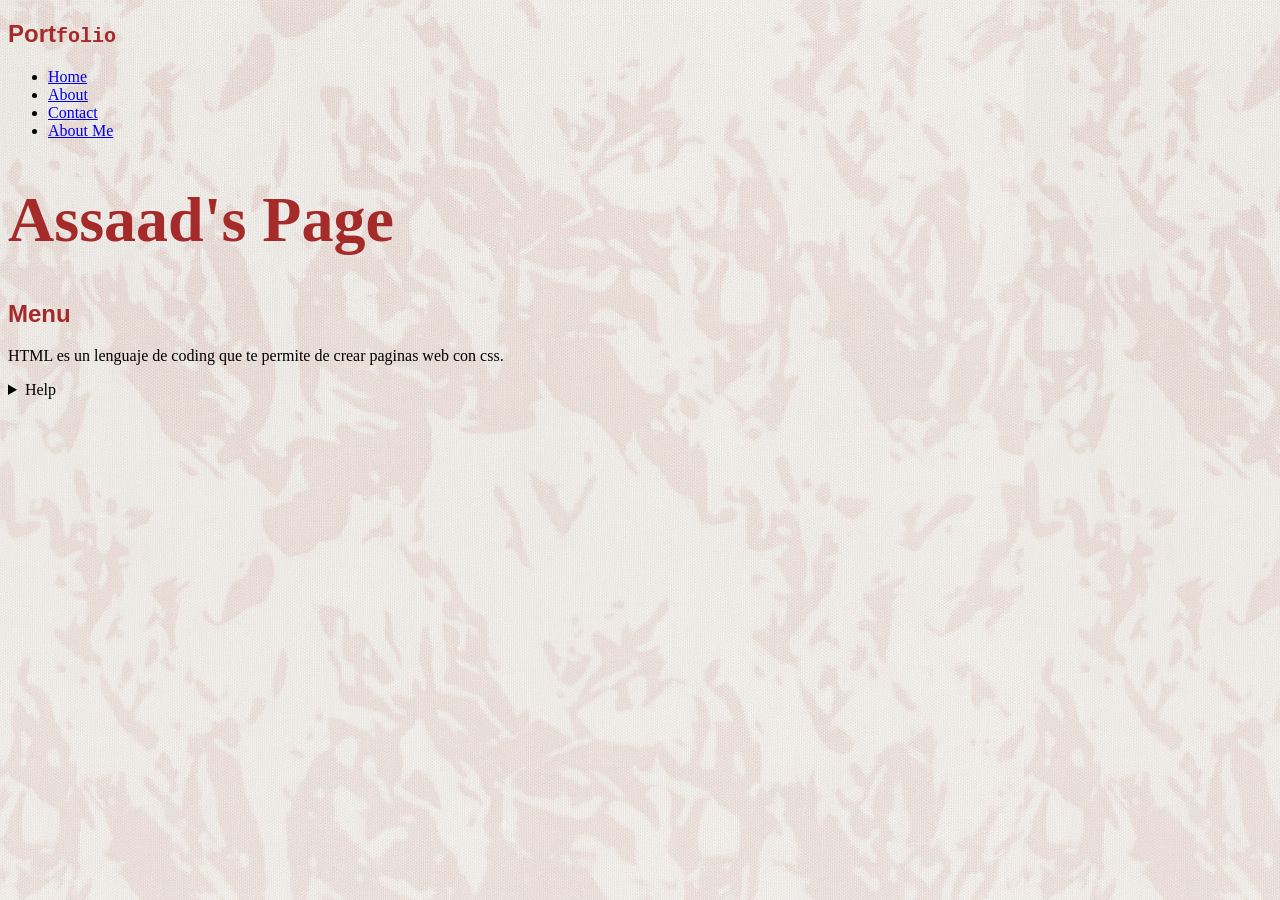
<file: index.html>
<!DOCTYPE html>
<html lang="es">

<head>
    <meta charset="UTF-8">
    <meta name="viewport" content="width=device-width, initial-scale=1.0">
    <title>Assaad's page</title>
    <link rel="stylesheet" href="style.css">  
</head>

<body>   
    <header>
       <h2> Port<span>folio</span></h2> 
       <nav>
            <ul>
                <li><a href="homepage.html">Home</a></li> 
                <li><a href="#about">About</a> </li>
                <li><a href="#contact">Contact</a> </li>
                <li><a href="About Me">About Me</a></li> 
                
           
            </ul>
       </nav>  
    </header>
    <main>
        <h1>Assaad's Page</h1>
        <article><h2>
            Menu
        </h2>
        <p>HTML es un lenguaje de coding que te permite de crear paginas web con css. </p>
    </article>

    


        <!--<h1>ASSAAD'S WEBSITE</h1>
        <h3>Software Ingineering</h3>
        <button class="button-2" role="button"> Download CV</button><br><br>
        <button class="button-2" role="button"> Download CV</button>
    -->
    </main>

    <footer>
        <details>
            <ul>
            <li>
                Contact Us
            </li>
            <li>
                Support
            </li>
            </ul>
            <summary>Help
        </details>
    </footer>

</body>
</html>
</file>
<file: style.css>
h1{
    color:brown;
        font-size: 400%;
}
h2{
    color: brown;
        font-family:'Gill Sans', 'Gill Sans MT', Calibri, 'Trebuchet MS', sans-serif;
}
h3{
    color:brown;
    font-size:250%;
}

button{
  background-color: brown;
    border: 1px solid #FF4742;
        border-radius: 6px;
            box-shadow: rgba(0, 0, 0, 0.1) 1px 2px 4px;
                box-sizing: border-box;
                    color: #FFFFFF;
                        cursor: pointer;
                            display: inline-block;
                                font-family: nunito,roboto,proxima-nova,"proxima nova",sans-serif;
                                    font-size: 20px;
                                        font-weight: 800;
                                            line-height: 16px;
                                                min-height: 40px;
                                                    outline: 0;
                                                        padding: 12px 14px;
                                                            text-align: center;
                                                                text-rendering: geometricprecision;
                                                                        text-transform: none;
                                                                            user-select: none;
                                                                                -webkit-user-select: none;
                                                                                    touch-action: manipulation;
                                                                                        vertical-align: middle;
}
.button-2:hover,
.button-2:active {
  background-color: initial;
  background-position: 0 0;
  color:brown;
}

.button-2:active {
  opacity: .5;
}

img{
 max-width:auto; height: 100%; 
}
span{
    color:brown;
        font-size: smaller;
            font-family:'Courier New', Courier, monospace;
}
body{
    background-image: url("BackGround.png");
    
}
</file>
